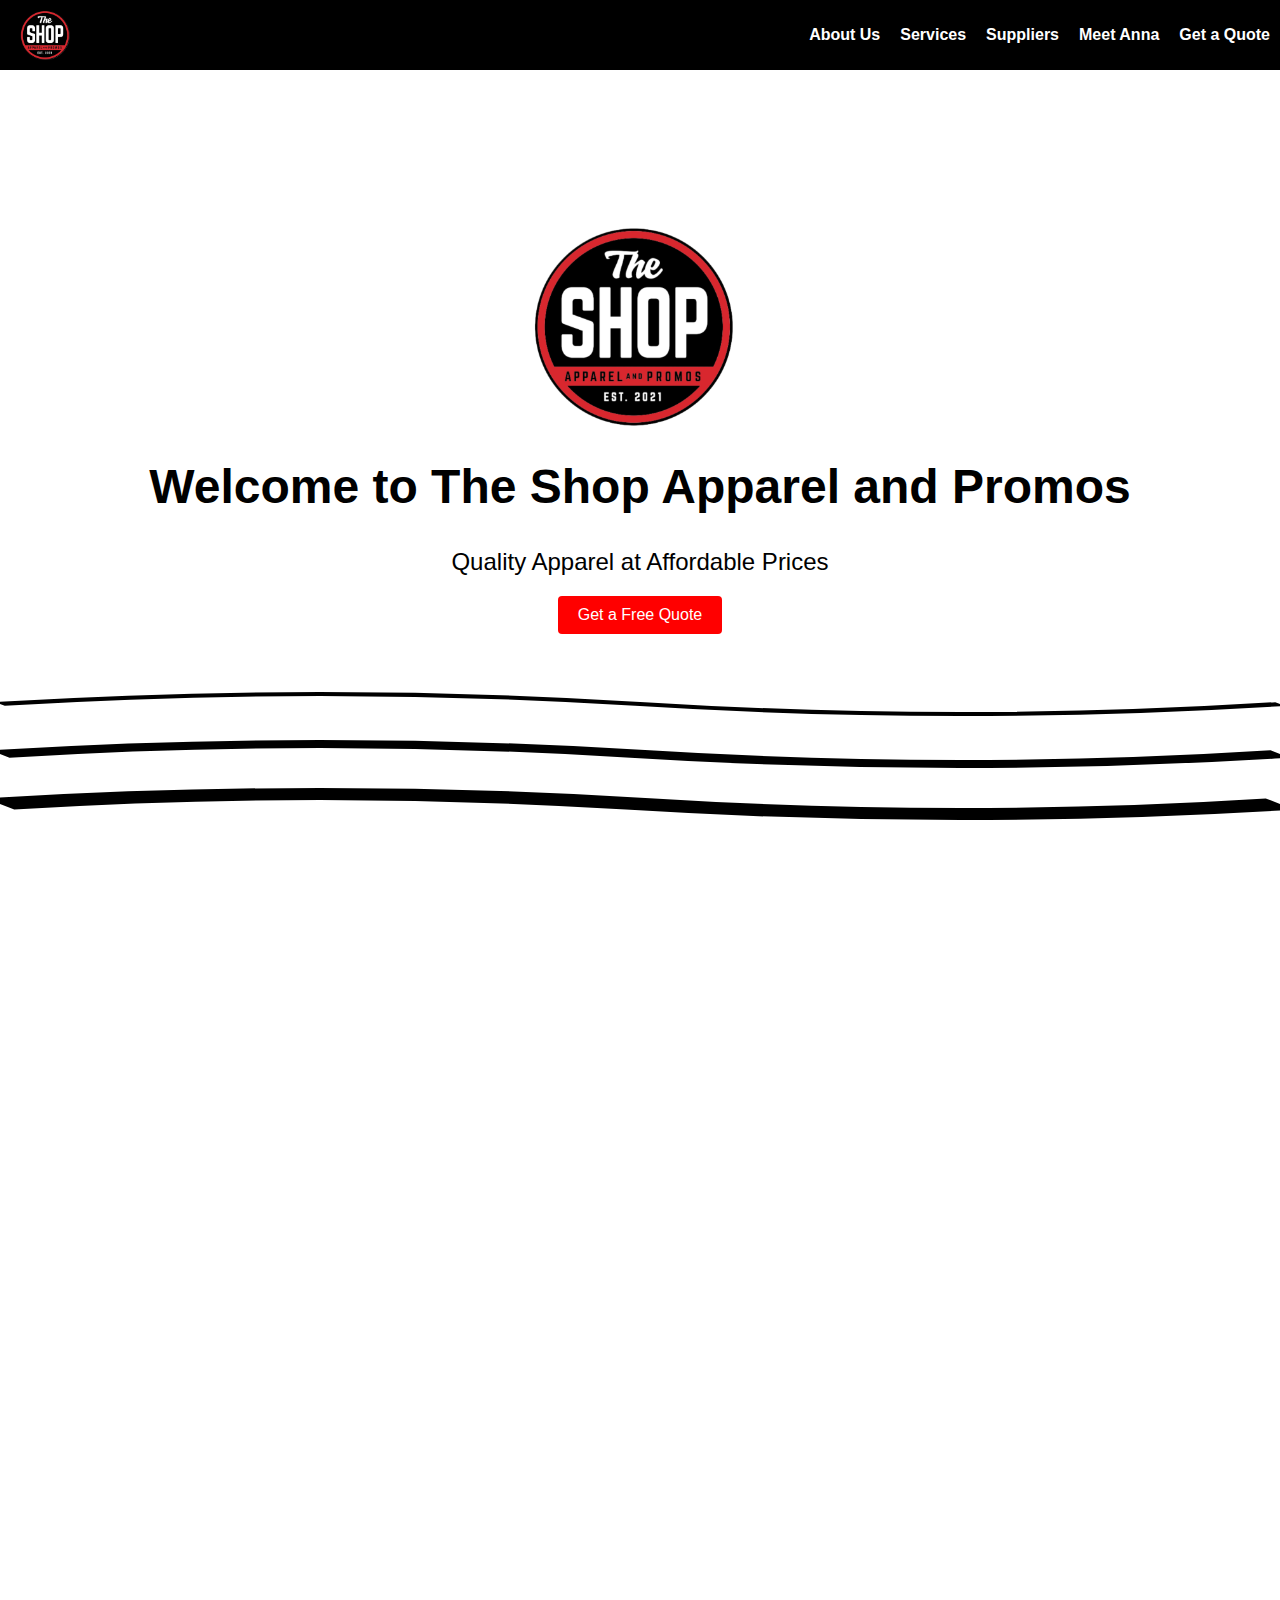
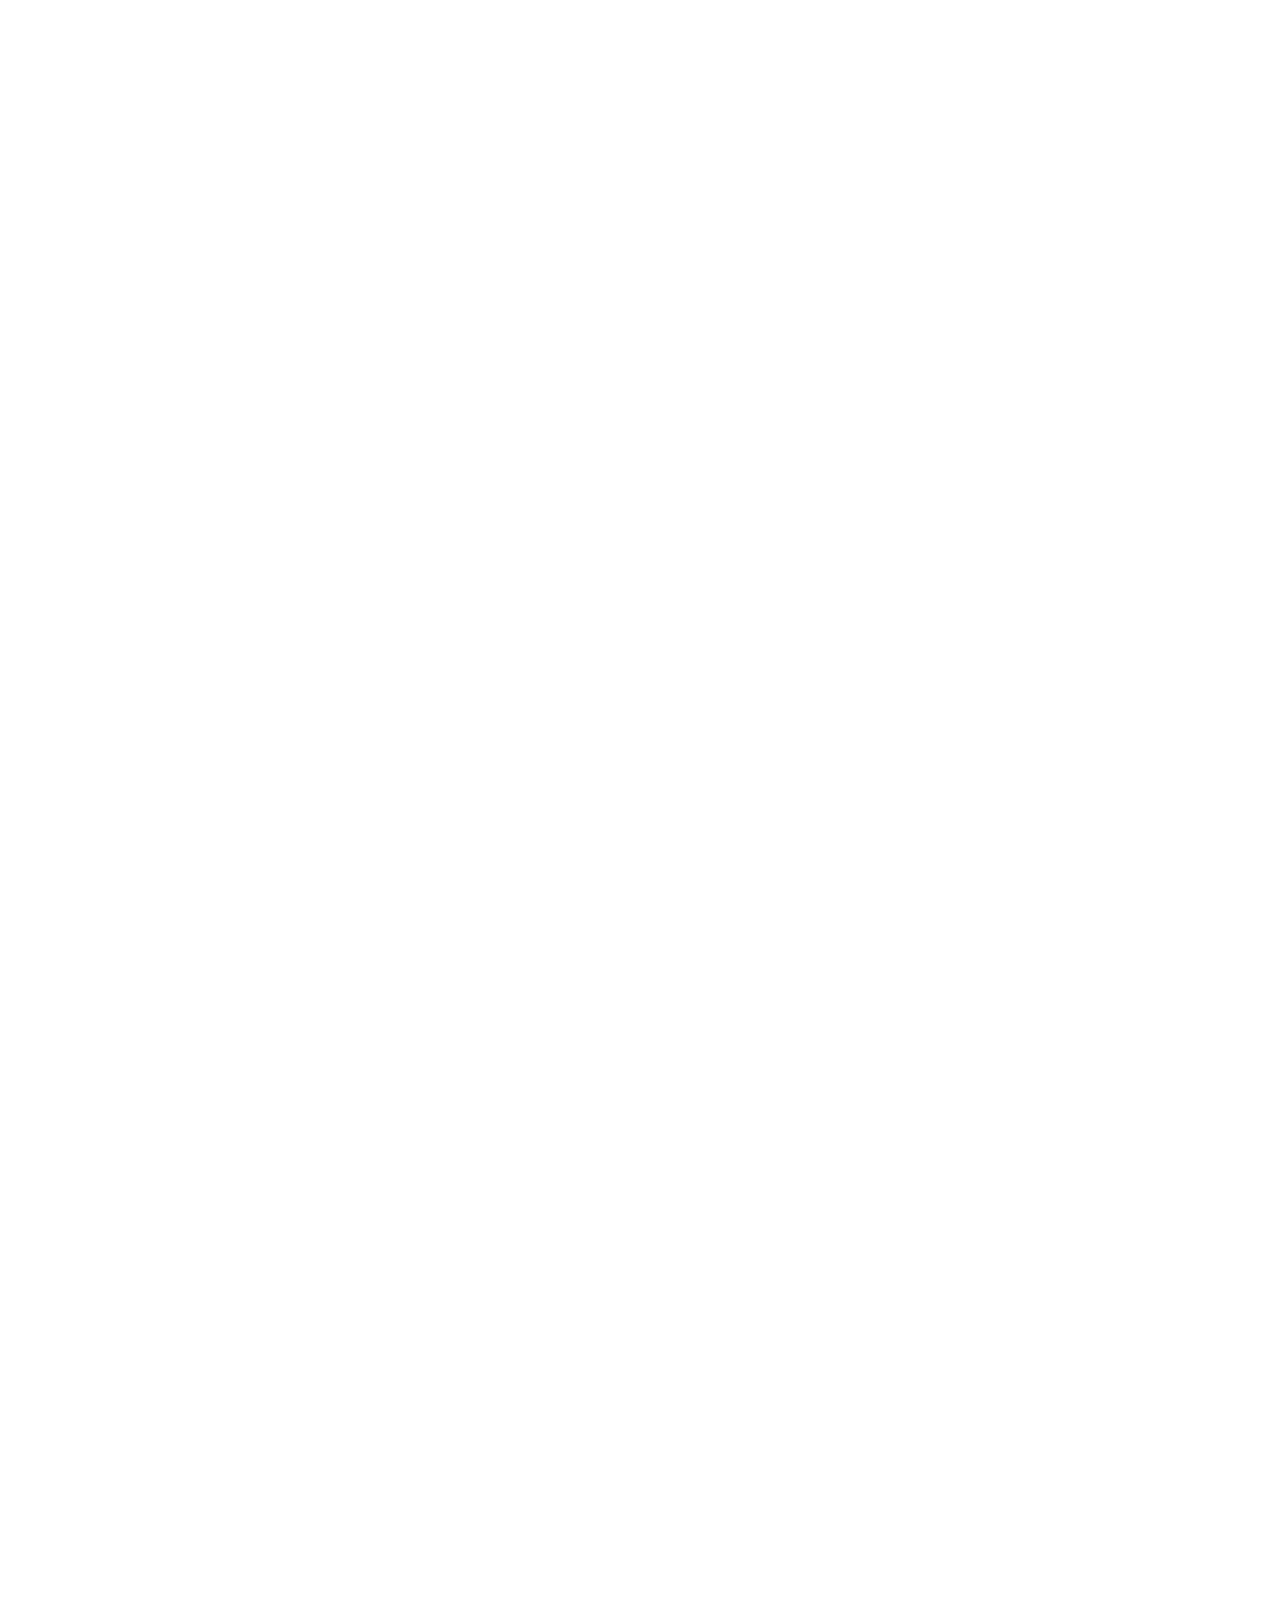
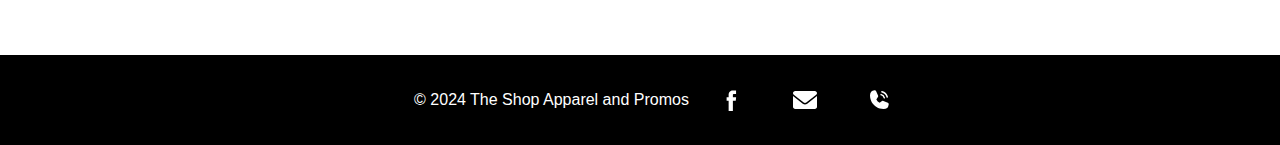
<file: index.html>
<!DOCTYPE html>
<html lang="en">
    <head>
        <meta charset="UTF-8">
        <meta name="viewport" content="width=device-width, initial-scale=1.0">
        <meta http-equiv="X-UA-Compatible" content="ie=edge">
        <!-- Favicon for browsers -->
        <link rel="icon" href="static/imgs/favicon.ico" type="image/x-icon">
        <!-- High resolution favicon for modern devices -->
        <link rel="icon" href="static/imgs/favicon-32x32.png" sizes="32x32" type="image/png">
        <link rel="icon" href="static/imgs/favicon-16x16.png" sizes="16x16" type="image/png">
        <!-- Favicon for Apple devices -->
        <link rel="apple-touch-icon" href="static/imgs/apple-touch-icon.png">
        <title>The Shop</title>
        <link rel="stylesheet" href="static/styles.css">
    </head>
<body>
    <!-- Navigation Bar -->
    <header>
        <nav>
            <a href="#hero" class="logo">
                <img src="static/imgs/logo.png" alt="Your Logo">
            </a>
            <div class="menu-toggle" id="menuToggle">
                <span></span>
                <span></span>
                <span></span>
            </div>
            <ul id="navbarLinks">
                <li><a href="#who-we-are">About Us</a></li>
                <li><a href="#services-and-suppliers">Services</a></li>
                <li><a href="#services-and-suppliers">Suppliers</a></li>
                <li><a href="#account-manager">Meet Anna</a></li>
                <li><a href="templates/contact.html">Get a Quote</a></li>
            </ul>
        </nav>
    </header>

    <!-- Hero Section -->
    <section class="visible hero" id="hero">
        <img src="static/imgs/logo.png" alt="logo" height="200 px" width="auto">
        <h1>Welcome to The Shop Apparel and Promos</h1>
        <p>Quality Apparel at Affordable Prices</p>
        <button id="shopNowBtn">Get a Free Quote</button>

    <!-- Decorative curly lines between the sections -->
        <div class="curly-lines">
            <svg xmlns="http://www.w3.org/2000/svg" viewBox="0 0 100 20" preserveAspectRatio="none">
                <path d="M0 10 Q 25 0, 50 10 T 100 10" fill="none" stroke="black" stroke-width="2"/>
            </svg>
            <svg xmlns="http://www.w3.org/2000/svg" viewBox="0 0 100 20" preserveAspectRatio="none">
                <path d="M0 10 Q 25 0, 50 10 T 100 10" fill="none" stroke="black" stroke-width="4"/>
            </svg>
            <svg xmlns="http://www.w3.org/2000/svg" viewBox="0 0 100 20" preserveAspectRatio="none">
                <path d="M0 10 Q 25 0, 50 10 T 100 10" fill="none" stroke="black" stroke-width="6"/>
            </svg>
        </div>
    </section>

    <!-- Who We Are Section -->
    <section id="who-we-are">
        <div class="who-we-are-container">
            <h2 class="section-title">Who We Are</h2>
            <p class="highlight-text">
                We specialize in <span class="highlight">elevating your brand</span> with a wide range of services.
            </p>
            <div class="sell-icons">
                <div class="sell-item">
                    <img src="static/imgs/our-work-1.jpeg" alt="Screen Printing">
                    <p>Screen Printing</p>
                </div>
                <div class="sell-item">
                    <img src="static/imgs/our-work-2.jpeg" alt="Embroidery">
                    <p>Embroidery</p>
                </div>
                <div class="sell-item">
                    <img src="static/imgs/collage_image.jpeg" alt="Custom Design" style="width: 300px;">
                    <p>Custom Design</p>
                </div>
                <div class="sell-item">
                    <img src="static/imgs/our-work-3.jpeg" alt="Promotional Items">
                    <p>Promotional Items</p>
                </div>
            </div>
            <p class="additional-info">With over <span class="highlight">50 years</span> of collective experience, we offer online stores, fundraising opportunities, and unique promotional experiences to help showcase your brand or support a cause.</p>
        </div>
    </section>

    <!-- Services Section -->
    <section id="services-and-suppliers">
        <div class="left-column">
            <h2>Our Services</h2>
            <div class="services-list">
                <div class="service-item">
                    <img src="static/imgs/screen-print.svg" alt="Screen Printing Icon" class="service-icon">
                    <h3>Screen Printing</h3>
                    <p>High-quality screen printing for custom apparel and promotional products.</p>
                </div>
                <div class="service-item">
                    <img src="static/imgs/embroidery.svg" alt="Embroidery Icon" class="service-icon">
                    <h3>Embroidery</h3>
                    <p>Custom embroidery for logos, designs, and personalized apparel.</p>
                </div>
                <div class="service-item">
                    <img src="static/imgs/logo-design.svg" alt="Graphic & Logo Design Icon" class="service-icon">
                    <h3>Graphic & Logo Design</h3>
                    <p>Creative graphic and logo design services to bring your brand to life.</p>
                </div>
                <div class="service-item">
                    <img src="static/imgs/banner.svg" alt="Custom Signs & Banners Icon" class="service-icon">
                    <h3>Custom Signs & Banners</h3>
                    <p>Professional signs and banners for events, businesses, and more.</p>
                </div>
                <div class="service-item">
                    <img src="static/imgs/engraving.svg" alt="Engravings Icon" class="service-icon">
                    <h3>Engravings</h3>
                    <p>Engraving services for personalized gifts, awards, and custom items.</p>
                </div>
                <div class="service-item">
                    <img src="static/imgs/online-store.svg" alt="Online Stores Icon" class="service-icon">
                    <h3>Online Stores</h3>
                    <p>Custom online stores to sell your products online with ease.</p>
                </div>
            </div>
        </div>
        <!-- Suppliers Section -->
        <div class="right-column">
            <h2>Our Suppliers</h2>
            <div class="suppliers-grid">
                <div class="supplier-item" data-supplier="ssactivewear">
                    <img src="static/imgs/ssactivewear.svg" alt="SS Activewear Logo">
                </div>
                <div class="supplier-item" data-supplier="sanmar">
                    <img src="static/imgs/sanmar.svg" alt="SanMar Logo">
                </div>
                <div class="supplier-item" data-supplier="hitpromo">
                    <img src="static/imgs/hitpromos.svg" alt="Hit Promotional Products Logo">
                </div>
                <div class="supplier-item" data-supplier="alphabroder">
                    <img src="static/imgs/alphabroder.svg" alt="Alphabroder Logo">
                </div>
                <div class="supplier-item" data-supplier="augustsportswear">
                    <img src="static/imgs/augustasportswear.svg" alt="Augusta Sportswear Logo">
                </div>
                <div class="supplier-item" data-supplier="ordermygear">
                    <img src="static/imgs/ordermygear.svg" alt="OrderMyGear Logo">
                </div>
            </div>
            <!-- Meet Our Account Manager Section -->
            <section id="account-manager" class="account-manager">
                <h2>Meet Our Account Manager</h2>
                <img src="static/imgs/coenen.jpeg" alt="Account Manager Photo" class="manager-photo">
                <p><strong>Anna Coenen</strong></p>
                <p>Anna is an experienced account manager dedicated to helping you find the perfect products to promote your brand.</p>
                <p>Email: <a href="mailto:orders@theshopap.com">orders@theshopap.com</a></p>
                <p>LinkedIn: <a href="https://www.linkedin.com/in/anna-coenen-853251246" target="_blank">linkedin.com/in/anna-coenen-853251246</a></p>
            </section>
        </div>
    </section>

    <!-- Modal for supplier details -->
    <div id="modal" class="modal">
        <div id="modal-content">
            <button id="modal-close" class="modal-close">&times;</button> <!-- X button -->
            <h2 id="modal-title">Supplier</h2>
            <p id="modal-description">Supplier details go here.</p>
            <a id="modal-link" target="_blank">Visit Supplier</a>
        </div>
    </div>

    <!-- Footer Section -->
    <footer>
        <div class="footer-container">
            <p style="margin-left: 5px;">&copy; 2024 The Shop Apparel and Promos</p>
            <a href="https://www.facebook.com/people/The-Shop-Apparel-and-Promos/61556106218879/" target="_blank" class="footer-btn">
                <img src="static/imgs/facebook.svg" alt="Facebook Icon" />
            </a>
            <a href="mailto:orders@theshopap.com" class="footer-btn">
                <img src="static/imgs/email.svg" alt="Email Icon" />
            </a>
            <a href="tel:9024224771" class="footer-btn">
                <img src="static/imgs/call.svg" alt="Call Icon" />
            </a>
        </div>
    </footer>

    <!-- JavaScript -->
    <script src="scripts.js"></script>
</body>
</html>
</file>
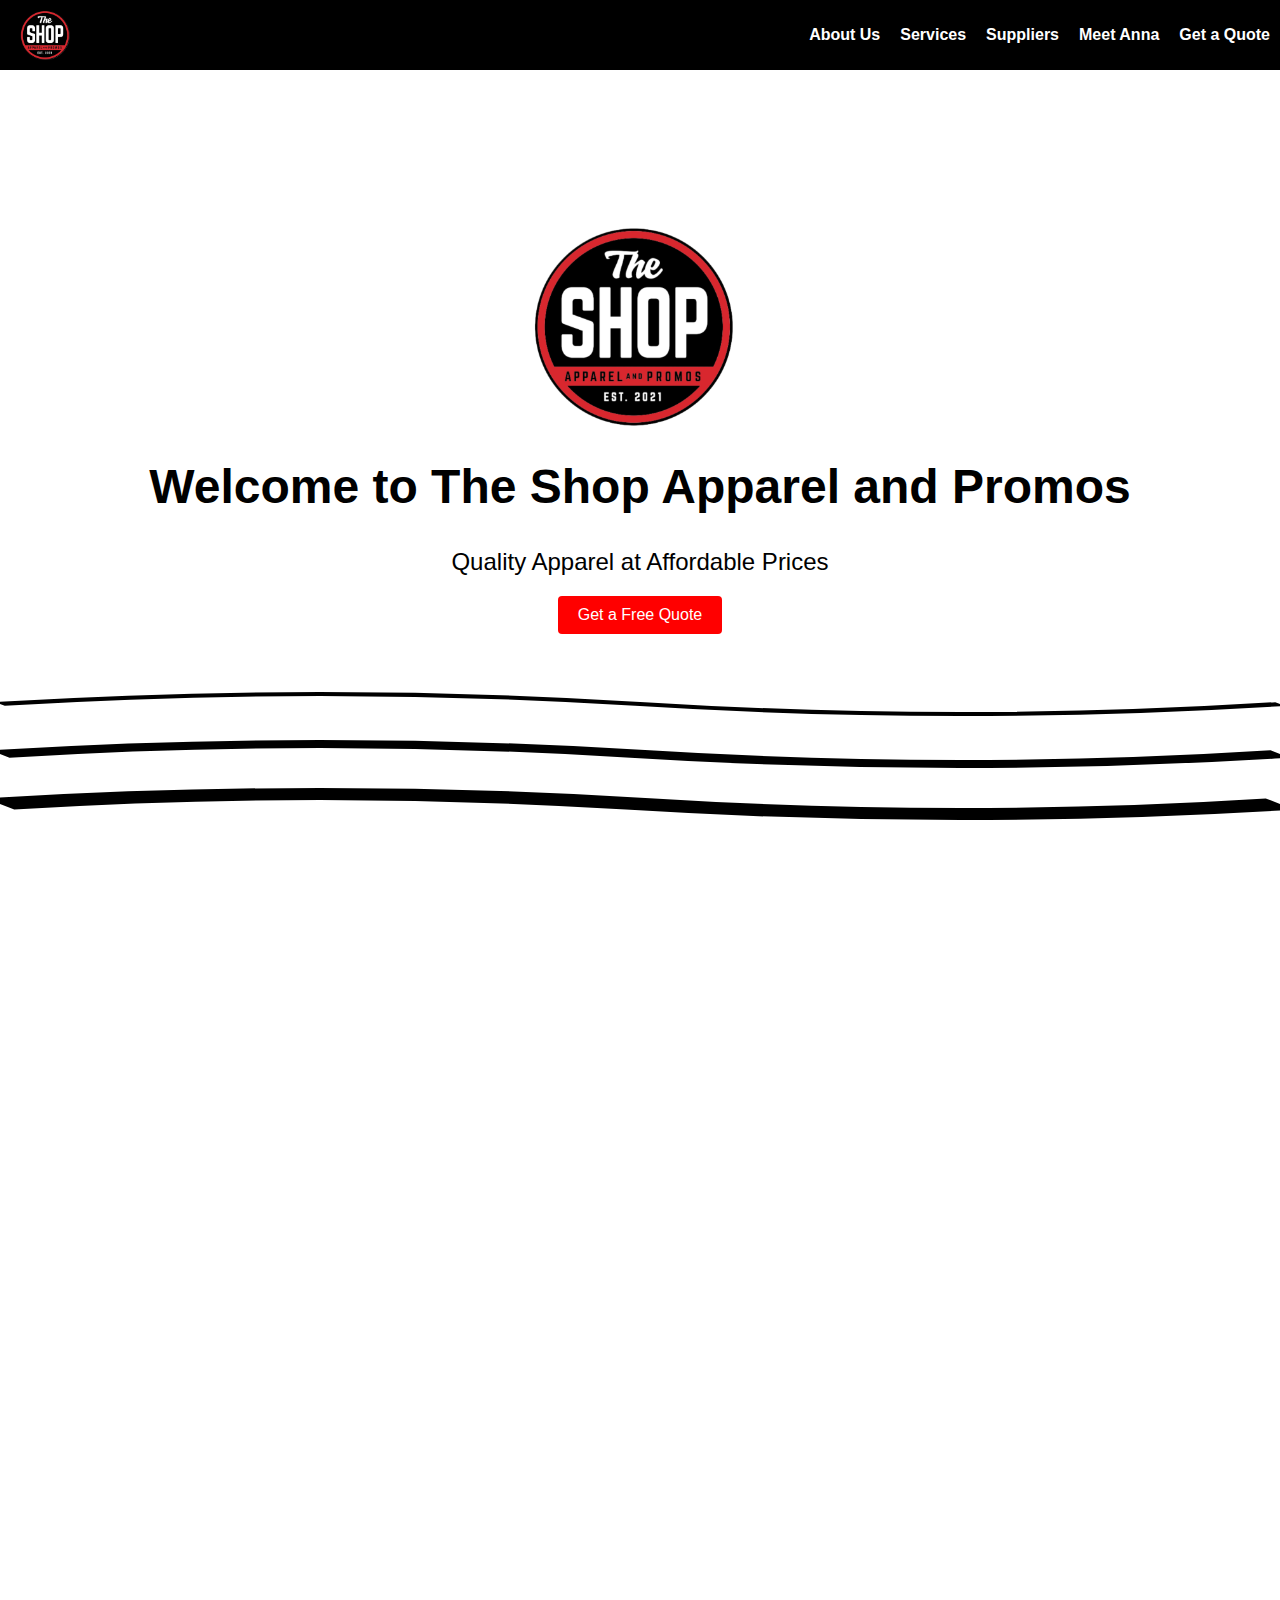
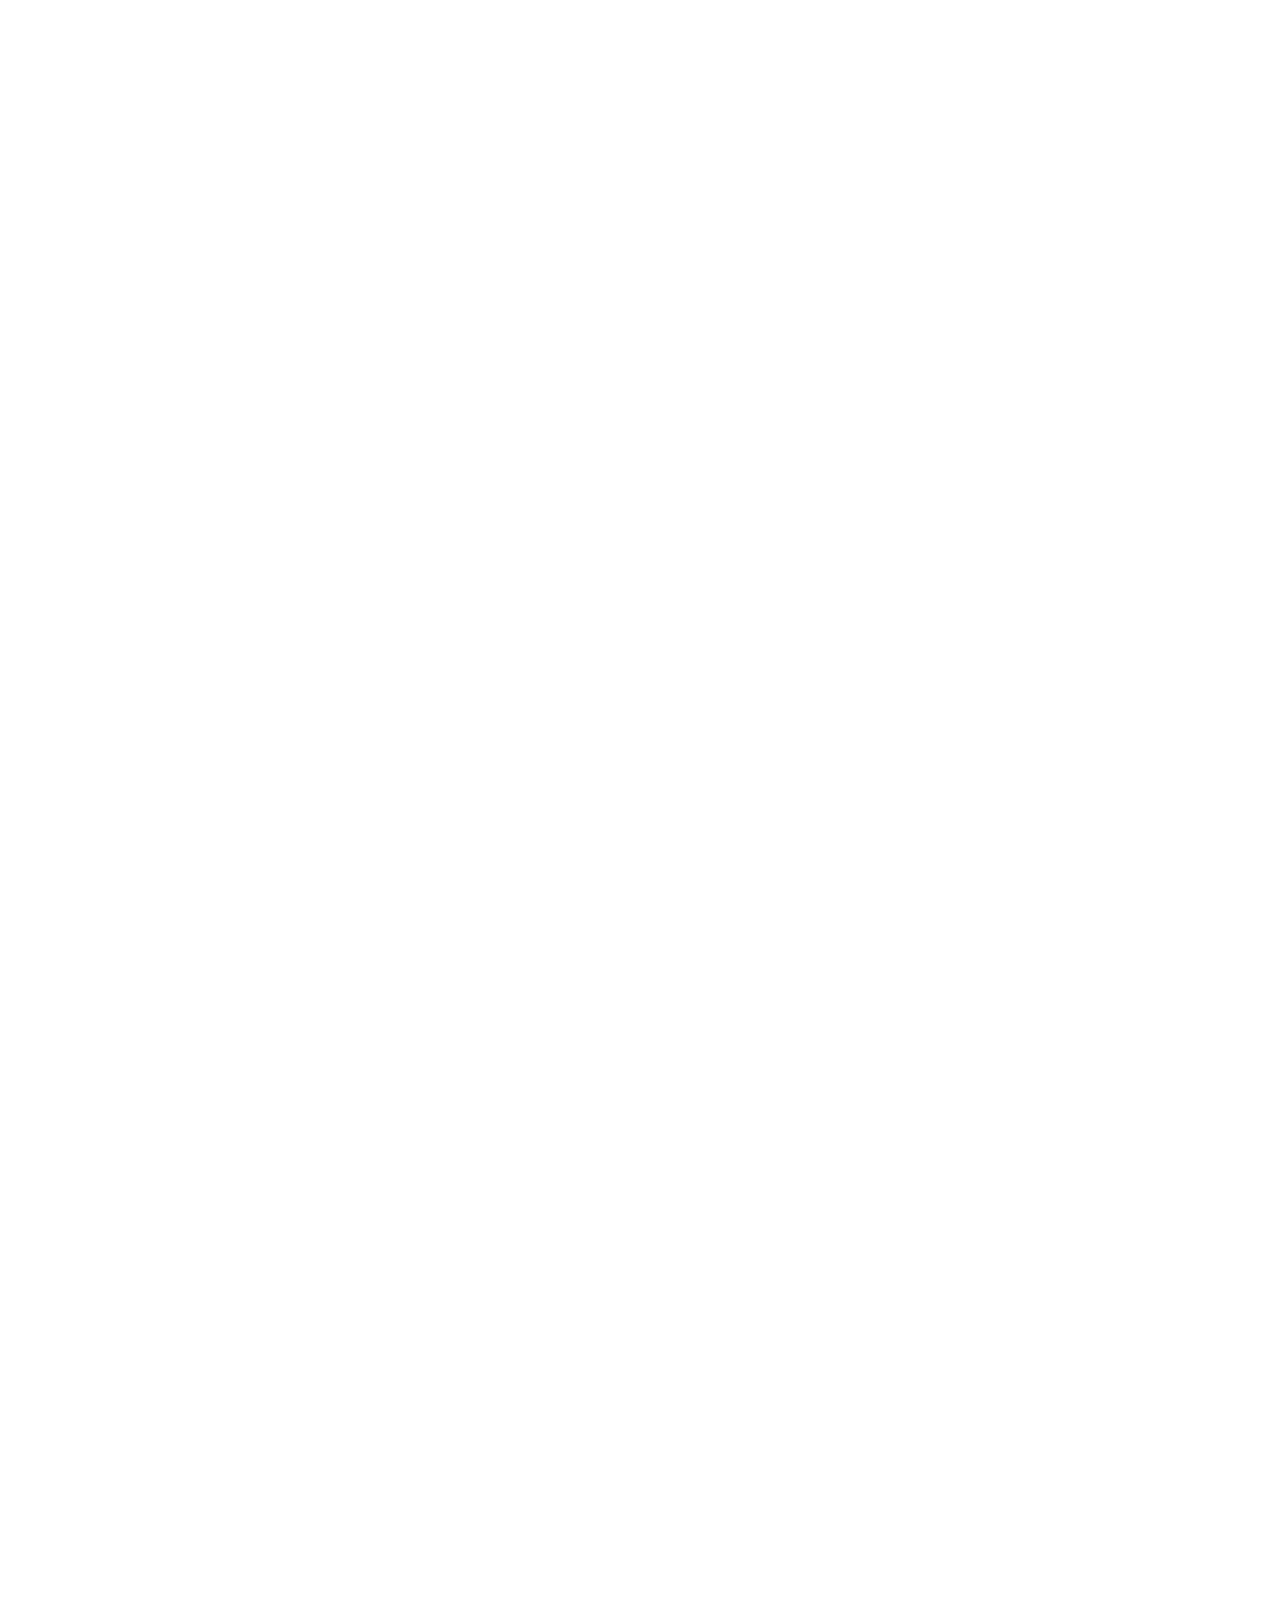
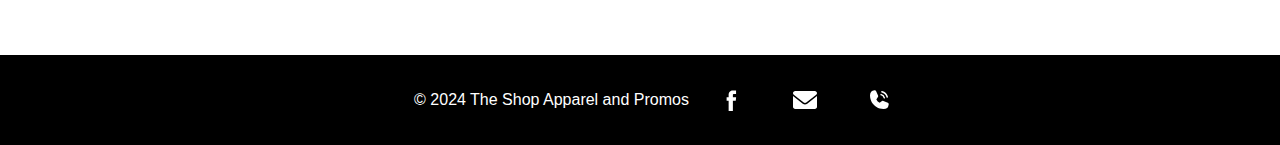
<file: static/index.html>
<!DOCTYPE html>
<html lang="en">
    <head>
        <meta charset="UTF-8">
        <meta name="viewport" content="width=device-width, initial-scale=1.0">
        <meta http-equiv="X-UA-Compatible" content="ie=edge">
        <!-- Favicon for browsers -->
        <link rel="icon" href="imgs/favicon.ico" type="image/x-icon">
        <!-- High resolution favicon for modern devices -->
        <link rel="icon" href="imgs/favicon-32x32.png" sizes="32x32" type="image/png">
        <link rel="icon" href="imgs/favicon-16x16.png" sizes="16x16" type="image/png">
        <!-- Favicon for Apple devices -->
        <link rel="apple-touch-icon" href="imgs/apple-touch-icon.png">
        <title>Apparel Store</title>
        <link rel="stylesheet" href="styles.css">
    </head>
<body>
    <!-- Navigation Bar -->
    <header>
        <nav>
            <a href="#hero" class="logo">
                <img src="imgs/logo.png" alt="Your Logo">
            </a>
            <div class="menu-toggle" id="menuToggle">
                <span></span>
                <span></span>
                <span></span>
            </div>
            <ul id="navbarLinks">
                <li><a href="#who-we-are">About Us</a></li>
                <li><a href="#services-and-suppliers">Services</a></li>
                <li><a href="#services-and-suppliers">Suppliers</a></li>
                <li><a href="#account-manager">Meet Anna</a></li>
                <li><a href="../templates/contact.html">Get a Quote</a></li>
            </ul>
        </nav>
    </header>

    <!-- Hero Section -->
    <section class="visible hero" id="hero">
        <img src="imgs/logo.png" alt="logo" height="200 px" width="auto">
        <h1>Welcome to The Shop Apparel and Promos</h1>
        <p>Quality Apparel at Affordable Prices</p>
        <button id="shopNowBtn">Get a Free Quote</button>

    <!-- Decorative curly lines between the sections -->
        <div class="curly-lines">
            <svg xmlns="http://www.w3.org/2000/svg" viewBox="0 0 100 20" preserveAspectRatio="none">
                <path d="M0 10 Q 25 0, 50 10 T 100 10" fill="none" stroke="black" stroke-width="2"/>
            </svg>
            <svg xmlns="http://www.w3.org/2000/svg" viewBox="0 0 100 20" preserveAspectRatio="none">
                <path d="M0 10 Q 25 0, 50 10 T 100 10" fill="none" stroke="black" stroke-width="4"/>
            </svg>
            <svg xmlns="http://www.w3.org/2000/svg" viewBox="0 0 100 20" preserveAspectRatio="none">
                <path d="M0 10 Q 25 0, 50 10 T 100 10" fill="none" stroke="black" stroke-width="6"/>
            </svg>
        </div>
    </section>

    <!-- Who We Are Section -->
    <section id="who-we-are">
        <div class="who-we-are-container">
            <h2 class="section-title">Who We Are</h2>
            <p class="highlight-text">
                We specialize in <span class="highlight">elevating your brand</span> with a wide range of services.
            </p>
            <div class="sell-icons">
                <div class="sell-item">
                    <img src="imgs/our-work-1.jpeg" alt="Screen Printing">
                    <p>Screen Printing</p>
                </div>
                <div class="sell-item">
                    <img src="imgs/our-work-2.jpeg" alt="Embroidery">
                    <p>Embroidery</p>
                </div>
                <div class="sell-item">
                    <img src="imgs/collage_image.jpeg" alt="Custom Design" style="width: 300px;">
                    <p>Custom Design</p>
                </div>
                <div class="sell-item">
                    <img src="imgs/our-work-3.jpeg" alt="Promotional Items">
                    <p>Promotional Items</p>
                </div>
            </div>
            <p class="additional-info">With over <span class="highlight">50 years</span> of collective experience, we offer online stores, fundraising opportunities, and unique promotional experiences to help showcase your brand or support a cause.</p>
        </div>
    </section>

    <!-- Services Section -->
    <section id="services-and-suppliers">
        <div class="left-column">
            <h2>Our Services</h2>
            <div class="services-list">
                <div class="service-item">
                    <img src="imgs/screen-print.svg" alt="Screen Printing Icon" class="service-icon">
                    <h3>Screen Printing</h3>
                    <p>High-quality screen printing for custom apparel and promotional products.</p>
                </div>
                <div class="service-item">
                    <img src="imgs/embroidery.svg" alt="Embroidery Icon" class="service-icon">
                    <h3>Embroidery</h3>
                    <p>Custom embroidery for logos, designs, and personalized apparel.</p>
                </div>
                <div class="service-item">
                    <img src="imgs/logo-design.svg" alt="Graphic & Logo Design Icon" class="service-icon">
                    <h3>Graphic & Logo Design</h3>
                    <p>Creative graphic and logo design services to bring your brand to life.</p>
                </div>
                <div class="service-item">
                    <img src="imgs/banner.svg" alt="Custom Signs & Banners Icon" class="service-icon">
                    <h3>Custom Signs & Banners</h3>
                    <p>Professional signs and banners for events, businesses, and more.</p>
                </div>
                <div class="service-item">
                    <img src="imgs/engraving.svg" alt="Engravings Icon" class="service-icon">
                    <h3>Engravings</h3>
                    <p>Engraving services for personalized gifts, awards, and custom items.</p>
                </div>
                <div class="service-item">
                    <img src="imgs/online-store.svg" alt="Online Stores Icon" class="service-icon">
                    <h3>Online Stores</h3>
                    <p>Custom online stores to sell your products online with ease.</p>
                </div>
            </div>
        </div>
        <!-- Suppliers Section -->
        <div class="right-column">
            <h2>Our Suppliers</h2>
            <div class="suppliers-grid">
                <div class="supplier-item" data-supplier="ssactivewear">
                    <img src="imgs/ssactivewear.svg" alt="SS Activewear Logo">
                </div>
                <div class="supplier-item" data-supplier="sanmar">
                    <img src="imgs/sanmar.svg" alt="SanMar Logo">
                </div>
                <div class="supplier-item" data-supplier="hitpromo">
                    <img src="imgs/hitpromos.svg" alt="Hit Promotional Products Logo">
                </div>
                <div class="supplier-item" data-supplier="alphabroder">
                    <img src="imgs/alphabroder.svg" alt="Alphabroder Logo">
                </div>
                <div class="supplier-item" data-supplier="augustsportswear">
                    <img src="imgs/augustasportswear.svg" alt="Augusta Sportswear Logo">
                </div>
                <div class="supplier-item" data-supplier="ordermygear">
                    <img src="imgs/ordermygear.svg" alt="OrderMyGear Logo">
                </div>
            </div>
            <!-- Meet Our Account Manager Section -->
            <section id="account-manager" class="account-manager">
                <h2>Meet Our Account Manager</h2>
                <img src="imgs/coenen.jpeg" alt="Account Manager Photo" class="manager-photo">
                <p><strong>Anna Coenen</strong></p>
                <p>Anna is an experienced account manager dedicated to helping you find the perfect products to promote your brand.</p>
                <p>Email: <a href="mailto:orders@theshopap.com">orders@theshopap.com</a></p>
                <p>LinkedIn: <a href="inkedin.com/in/anna-coenen-853251246">linkedin.com/in/anna-coenen-853251246</a></p>
            </section>
        </div>
    </section>

    <!-- Modal for supplier details -->
    <div id="modal" class="modal">
        <div id="modal-content">
            <button id="modal-close" class="modal-close">&times;</button> <!-- X button -->
            <h2 id="modal-title">Supplier</h2>
            <p id="modal-description">Supplier details go here.</p>
            <a id="modal-link" target="_blank">Visit Supplier</a>
        </div>
    </div>

    <!-- Footer Section -->
    <footer>
        <div class="footer-container">
            <p style="margin-left: 5px;">&copy; 2024 The Shop Apparel and Promos</p>
            <a href="https://www.facebook.com/people/The-Shop-Apparel-and-Promos/61556106218879/" target="_blank" class="footer-btn">
                <img src="imgs/facebook.svg" alt="Facebook Icon" />
            </a>
            <a href="mailto:orders@theshopap.com" class="footer-btn">
                <img src="imgs/email.svg" alt="Email Icon" />
            </a>
            <a href="tel:+9024224771" class="footer-btn">
                <img src="imgs/call.svg" alt="Call Icon" />
            </a>
        </div>
    </footer>

    <!-- JavaScript -->
    <script src="../scripts.js"></script>
</body>
</html>
</file>
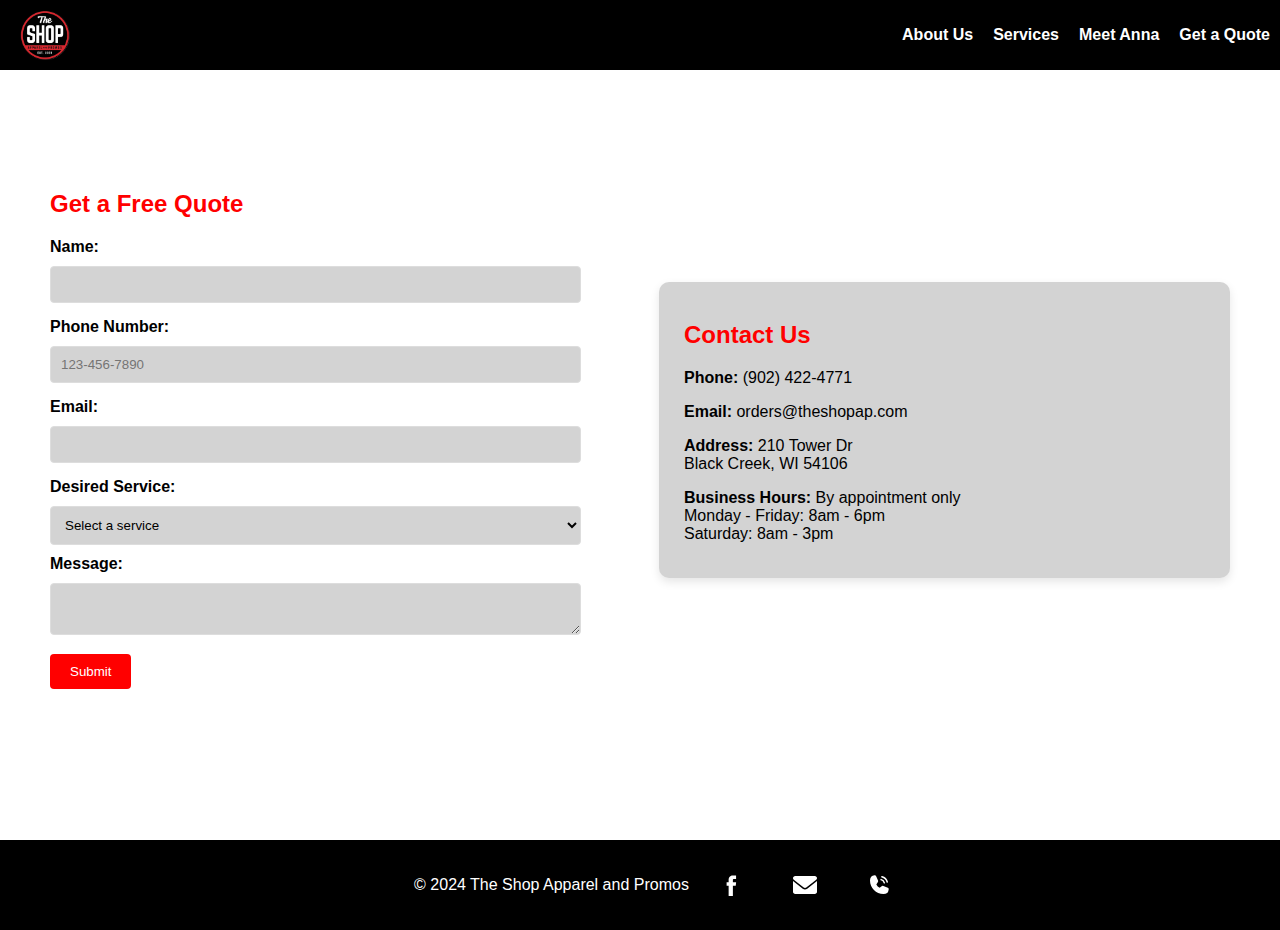
<file: templates/contact.html>
<!DOCTYPE html>
<html lang="en">
    <head>
        <meta charset="UTF-8">
        <meta name="viewport" content="width=device-width, initial-scale=1.0">
        <meta http-equiv="X-UA-Compatible" content="ie=edge">
        <!-- Favicon for browsers -->
        <link rel="icon" href="../static/imgs/favicon.ico" type="image/x-icon">
        <!-- High resolution favicon for modern devices -->
        <link rel="icon" href="../static/imgs/favicon-32x32.png" sizes="32x32" type="image/png">
        <link rel="icon" href="../static/imgs/favicon-16x16.png" sizes="16x16" type="image/png">
        <!-- Favicon for Apple devices -->
        <link rel="apple-touch-icon" href="../static/imgs/apple-touch-icon.png">
        <title>The Shop</title>
        <style>
            /* General Styling */
                body {
                    font-family: 'Arial', sans-serif;
                    margin: 0;
                    padding: 0;
                    box-sizing: border-box;
                    background-color: white; /* White background for the entire site */
                    color: black; /* Default text color */
                }

            /* Navigation */
                header {
                    background-color: black; /* Black background for navbar */
                    padding: 10px 0;
                    text-align: center;
                    position: fixed; /* Pin the navbar to the top */
                    top: 0; /* Align the navbar to the top of the viewport */
                    width: 100%; /* Ensure the navbar spans the full width */
                    z-index: 1000; /* Ensure the navbar stays above other content */
                }

            /* Style for the logo */
                .logo img {
                    height: 50px; /* Adjust height of the logo */
                    width: auto; /* Auto width to maintain aspect ratio */
                    display: block;
                    margin-left: 20px;
                }

                nav {
                    display: flex; /* Flexbox to align logo and links horizontally */
                    align-items: center; /* Vertically align logo and links */
                    justify-content: space-between; /* Push the links to the right side */
                }

            /* Navbar links */
                nav ul {
                    list-style: none;
                    margin: 0;
                    padding: 0;
                    display: flex; /* Flexbox for horizontal alignment of links */
                    align-items: center; /* Vertically align the links with the logo */
                }

                nav ul li {
                    margin-left: 10px; /* Space between each link */
                    margin-right: 10px;
                }

                nav ul li a {
                    color: white; /* White text for navigation links */
                    text-decoration: none;
                    font-weight: bold;
                }

                nav ul li a:hover {
                    color: red; /* Red hover effect on navigation links */
                }

                /* Hamburger Menu */
                .menu-toggle {
                    display: none;
                    flex-direction: column;
                    cursor: pointer;
                    padding: 10px;
                    background-color: transparent;
                }

                .menu-toggle span {
                    height: 3px;
                    width: 25px;
                    color: black;
                    background-color: white;
                    margin: 3px;
                    border-radius: 5px;
                }

                /* Responsive Menu for Smaller Screens */
                @media (max-width: 768px) {
                    nav ul {
                        display: none; /* Hide the menu by default */
                        flex-direction: column; /* Stack the items vertically */
                        width: 100%; /* Make the menu take up full width */
                        position: absolute; /* Position it as a dropdown */
                        top: 60px; /* Below the navbar */
                        left: 0;
                        background-color: black; /* Same background as navbar */
                    }

                    nav ul li {
                        text-align: center;
                        margin: 15px 0; /* Add spacing between items */
                    }

                    .menu-toggle {
                        display: flex; /* Show the hamburger menu on smaller screens */
                    }

                    /* Show the menu when it's toggled */
                    nav ul.active {
                        display: flex;
                    }
                }

            /* Contact Section */
                /* Contact Container for Flex Layout */
                .contact-container {
                    display: flex;
                    justify-content: space-between;
                    align-items: center;
                    padding: 50px;
                    max-width: 1200px;
                    margin: 0 auto;
                    margin-top: 20px;
                    height: 80vh;
                }

                /* Contact Form (Left) */
                .contact-form {
                    width: 45%; /* Take 45% of the width */
                    padding-right: 20px; /* Add some space between form and info section */
                }

                .contact-form h2 {
                    color: red;
                    margin-bottom: 20px;
                }

                .contact-form label {
                    display: block;
                    margin-bottom: 10px;
                    font-weight: bold;
                    color: black;
                }

                .contact-form input, .contact-form textarea {
                    width: 100%;
                    padding: 10px;
                    margin-bottom: 15px;
                    border: 1px solid #ddd;
                    border-radius: 4px;
                    box-sizing: border-box;
                    background-color: lightgrey;
                }

                .contact-form button {
                    background-color: red;
                    color: white;
                    padding: 10px 20px;
                    border: none;
                    cursor: pointer;
                    border-radius: 4px;
                }

                .contact-form button:hover {
                    background-color: #ff4d4d;
                }

                /* Contact Info (Right) */
                .contact-info {
                    width: 45%; /* Take 45% of the width */
                    padding-left: 20px;
                    background-color: lightgray; /* Light background color for contact info section */
                    padding: 20px;
                    border-radius: 10px;
                    box-shadow: 0 4px 10px rgba(0, 0, 0, 0.1); /* Subtle shadow */
                    text-align: left;
                }

                .contact-info h2 {
                    color: red;
                    margin-bottom: 20px;
                    margin-left: 5px;
                }

                .contact-info p {
                    font-size: 16px;
                    margin-bottom: 15px;
                    margin-left: 5px;
                }

                /* Responsive Design for Smaller Screens */
                @media (max-width: 768px) {
                    .contact-container {
                        flex-direction: column;
                        align-items: flex-start; /* Reset alignment */
                        height: auto; /* Ensure the height auto-adjusts on small screens */
                    }

                    .contact-form, .contact-info {
                        width: 100%; /* Full width on smaller screens */
                        padding: 0;
                        margin-bottom: 20px; /* Add space between form and contact info */
                    }
                }

                select {
                    padding: 10px;
                    margin-bottom: 10px;
                    border: 1px solid #ddd;
                    border-radius: 4px;
                    background-color: lightgray;
                    color: black;
                    width: 100%;
                }
                
                /* Footer Styling */
                footer {
                    background-color: black;
                    padding: 20px;
                    text-align: center;
                    color: white;
                    position: relative;
                    bottom: 0;
                    width: 100%;
                }

                .footer-container {
                    display: flex;
                    justify-content: center;
                    gap: 20px;
                    flex-wrap: wrap;
                }

                .footer-btn {
                    display: flex;
                    align-items: center;
                    color: white;
                    text-decoration: none;
                    font-size: 16px;
                    padding: 10px;
                }

                .footer-btn img {
                    width: 24px;
                    height: 24px;
                    margin-right: 10px;
                }

                .footer-btn:hover {
                    color: #ff4d4d;
                }

                /* Responsive Footer for Small Screens */
                @media (max-width: 768px) {
                    .footer-container {
                        flex-direction: column; /* Stack items vertically on smaller screens */
                        align-items: center;
                    }

                    .footer-btn {
                        font-size: 14px; /* Reduce the size for smaller screens */
                        padding: 8px;
                    }

                    .footer-btn img {
                        width: 20px; /* Resize icons for smaller screens */
                        height: 20px;
                    }

                    footer p {
                        margin-bottom: 10px; /* Add space between the copyright and buttons */
                    }
                }
        </style>
    </head>
<body>
    <!-- Navigation (Link back to the home page) -->
    <header>
        <nav>
            <a href="../index.html" class="logo">
                <img src="../static/imgs/logo.png" alt="Your Logo">
            </a>
            <div class="menu-toggle" id="menuToggle">
                <span></span>
                <span></span>
                <span></span>
            </div>
            <ul id="navbarLinks">
                <li><a href="../index.html#who-we-are">About Us</a></li>
                <li><a href="../index.html#what-we-sell">Services</a></li>
                <li><a href="../index.html#account-manager">Meet Anna</a></li>
                <li><a href="contact.html">Get a Quote</a></li>
            </ul>
        </nav>
    </header>

    <!-- Contact Section -->
    <section id="contact">
        <div class="contact-container">
            <div class="contact-form">
                <h2>Get a Free Quote</h2>
                <form id="contactForm" action="https://formspree.io/f/mqakkwev" method="POST">
                    <label for="name">Name:</label>
                    <input type="text" id="name" name="name" required>
                    
                    <label for="number">Phone Number:</label>
                    <input type="tel" id="number" name="number" required pattern="[0-9]{3}-[0-9]{3}-[0-9]{4}" placeholder="123-456-7890">

                    <label for="email">Email:</label>
                    <input type="email" id="email" name="email" required>

                    <!-- Dropdown for selecting the service -->
                    <label for="service">Desired Service:</label>
                    <select id="service" name="service" required>
                        <option value="" disabled selected>Select a service</option>
                        <option value="screen-printing">Screen Printing</option>
                        <option value="embroidery">Embroidery</option>
                        <option value="graphic-logo-design">Graphic & Logo Design</option>
                        <option value="custom-signs-banners">Custom Signs & Banners</option>
                        <option value="engravings">Engravings</option>
                        <option value="online-store">Online Store</option>
                        <option value="other">Other/Unsure</option>
                    </select>
                    
                    <label for="message">Message:</label>
                    <textarea id="message" name="message" required></textarea>
                    
                    <button type="submit">Submit</button>
                </form>
            </div>
            <div class="contact-info">
                <h2>Contact Us</h2>
                <p><strong>Phone:</strong> (902) 422-4771</p>
                <p><strong>Email:</strong> orders@theshopap.com</p>
                <p><strong>Address:</strong> 210 Tower Dr <br>Black Creek, WI 54106</p>
                <p><strong>Business Hours:</strong> By appointment only <br>Monday - Friday: 8am - 6pm<br>Saturday: 8am - 3pm</p>
            </div>
        </div>
    </section>
    <!-- Footer Section -->
    <footer>
        <div class="footer-container">
            <p style="margin-left: 5px;">&copy; 2024 The Shop Apparel and Promos</p>
            <a href="https://www.facebook.com/people/The-Shop-Apparel-and-Promos/61556106218879/" target="_blank" class="footer-btn">
                <img src="../static/imgs/facebook.svg" alt="Facebook Icon" />
            </a>
            <a href="mailto:orders@theshopap.com" class="footer-btn">
                <img src="../static/imgs/email.svg" alt="Email Icon" />
            </a>
            <a href="tel:9024224771" class="footer-btn">
                <img src="../static/imgs/call.svg" alt="Call Icon" />
            </a>
        </div>
    </footer>
    
    <!-- JavaScript -->
    <script>
        const menuToggle = document.getElementById('menuToggle');
        const navbarLinks = document.getElementById('navbarLinks');

        menuToggle.addEventListener('click', () => {
            navbarLinks.classList.toggle('active'); // Toggle the active class
        });
    </script>
</body>
</html>
</file>
<file: static/styles.css>
/* General Styling */
body {
    font-family: 'Arial', sans-serif;
    margin: 0;
    padding: 0;
    box-sizing: border-box;
    background-color: white; /* White background for the entire site */
    color: black; /* Default text color */
}

/* Navigation */
header {
    background-color: black; /* Black background for navbar */
    padding: 10px 0;
    text-align: center;
    position: fixed; /* Pin the navbar to the top */
    top: 0; /* Align the navbar to the top of the viewport */
    width: 100%; /* Ensure the navbar spans the full width */
    z-index: 1000; /* Ensure the navbar stays above other content */
}

/* Style for the logo */
.logo img {
    height: 50px; /* Adjust height of the logo */
    width: auto; /* Auto width to maintain aspect ratio */
    display: block;
    margin-left: 20px;
}

nav {
    display: flex; /* Flexbox to align logo and links horizontally */
    align-items: center; /* Vertically align logo and links */
    justify-content: space-between; /* Push the links to the right side */
}

/* Navbar links */
nav ul {
    list-style: none;
    margin: 0;
    padding: 0;
    display: flex; /* Flexbox for horizontal alignment of links */
    align-items: center; /* Vertically align the links with the logo */
}

nav ul li {
    margin-left: 10px; /* Space between each link */
    margin-right: 10px;
}

nav ul li a {
    color: white; /* White text for navigation links */
    text-decoration: none;
    font-weight: bold;
}

nav ul li a:hover {
    color: red; /* Red hover effect on navigation links */
}

/* Hamburger Menu */
.menu-toggle {
    display: none;
    flex-direction: column;
    cursor: pointer;
    padding: 10px;
    background-color: transparent;
}

.menu-toggle span {
    height: 3px;
    width: 25px;
    color: black;
    background-color: white;
    margin: 3px;
    border-radius: 5px;
}

/* Responsive Menu for Smaller Screens */
@media (max-width: 768px) {
    nav ul {
        display: none; /* Hide the menu by default */
        flex-direction: column; /* Stack the items vertically */
        width: 100%; /* Make the menu take up full width */
        position: absolute; /* Position it as a dropdown */
        top: 60px; /* Below the navbar */
        left: 0;
        background-color: black; /* Same background as navbar */
    }

    nav ul li {
        text-align: center;
        margin: 15px 0; /* Add spacing between items */
    }

    .menu-toggle {
        display: flex; /* Show the hamburger menu on smaller screens */
    }

    /* Show the menu when it's toggled */
    nav ul.active {
        display: flex;
    }
}

/* Hero Section */
.hero {
    padding-top: 100px;
    height: 100vh;
    background-color: white; /* white background for the hero section */
    display: flex;
    flex-direction: column;
    justify-content: center;
    align-items: center;
    text-align: center;
    color: black; /* black text in the hero section */
}

.hero h1 {
    font-size: 3rem;
    margin-bottom: 10px;
}

.hero p {
    font-size: 1.5rem;
    margin-bottom: 20px;
}

#shopNowBtn {
    padding: 10px 20px;
    background-color: red; /* Red button for a call-to-action */
    color: white;
    border: none;
    cursor: pointer;
    font-size: 1rem;
    border-radius: 4px;
}

#shopNowBtn:hover {
    background-color: #ff4d4d; /* Lighter red on hover */
}

/* Curly lines */
.curly-lines {
    width: 100%; /* Full width of the page */
    margin: 40px 0; /* Space between the button and the lines */
}

.curly-lines svg {
    width: 100%; /* Stretch each curly line across the full width of the page */
    height: 40px; /* Adjust the height of the curly lines */
    display: block; /* Ensure each line is on its own row */
    margin: 10px 0; /* Spacing between curly lines */
}

/* Who We Are Section */
#who-we-are {
    padding: 60px 20px;
    text-align: center;
    position: relative;
}

.who-we-are-container {
    max-width: 900px;
    margin: 0 auto;
}

.section-title {
    font-size: 2.5em;
    font-weight: bold;
    color: red;
    margin-bottom: 20px;
}

.highlight-text {
    font-size: 1.4em;
    color: black;
    margin-bottom: 30px;
}

.highlight {
    color: red;
    font-weight: bold;
}

.sell-icons {
    display: flex;
    justify-content: space-around;
    margin: 30px 0;
}

.sell-item {
    opacity: 0;
    animation: fadeInUp 0.8s ease-in-out forwards;
    margin: 15px;
}

@keyframes fadeInUp {
    from {
        opacity: 0;
        transform: translateY(30px);
    }
    to {
        opacity: 1;
        transform: translateY(0);
    }
}

.sell-item img {
    width: auto;
    border-radius: 10px;
    height: 150px;
    transition: transform 0.3s;
}

.sell-item img:hover {
    transform: scale(1.1);
}

.sell-item p {
    font-size: 1.1em;
    color: black;
    margin-top: 10px;
}

.additional-info {
    font-size: 1.2em;
    color: black;
}

@media (max-width: 768px) {
    .sell-icons {
        flex-direction: column;
        align-items: center;
    }

    .sell-item {
        margin-bottom: 20px;
    }
}

/* Services Section */
#services-and-suppliers {
    display: flex;
    justify-content: space-between;
    padding: 50px;
    gap: 20px; /* Add space between the two columns */
}

#services-and-suppliers h2 {
    color: red;
    margin-bottom: 30px;
    font-size: 2.5em;
    font-weight: bold;
}

/* Left column (Services) */
.left-column {
    flex: 1;
    max-width: 600px; /* Limit width for the services section */
}

.left-column h2 {
    text-align: center;
}

/* Right column (New section) */
.right-column {
    flex: 1;
    max-width: 500px;
}

.right-column h2 {
    text-align: center;
}

.service-item h3 {
    margin-bottom: 10px;
    color: red;
}

.service-item {
    display: flex; /* Ensure icon and text are in a row */
    flex-direction: column;
    align-items: center; /* Vertically align icon and text */
    justify-content: center;
    margin-bottom: 30px;
    padding: 20px;
    background-color: lightgray;
    color: black;
    transition: transform 0.3s ease;
    clip-path: ellipse(70% 50% at 50% 50%); /* Use an ellipse to create a blob effect */
    box-shadow: 0 4px 10px rgba(0, 0, 0, 0.1); /* Add a shadow for depth */
    width: 100%; /* Ensure each item takes up full width */
    max-width: 600px; /* Limit the width of the items */
    margin: 0 auto 30px; /* Center the items horizontally */
}

.service-item:hover {
    transform: scale(1.05); /* Slightly enlarge on hover */
}

.service-icon {
    width: 60px; /* Increased size for better visibility */
    height: auto;
    margin-bottom: 10px; /* Space between icon and title */
}

.service p {
    font-size: 18px;
    margin: 0;
    padding-top: 10px;
    text-align: center; /* Center the text */
}

@media (max-width: 768px) {
    #services-and-suppliers {
        flex-direction: column; /* Stack columns on smaller screens */
    }

    .left-column,
    .right-column {
        width: 100%; /* Full width on small screens */
        max-width: 100%;
    }

    .service-item {
        width: 90%; /* Take up most of the screen width on smaller devices */
    }

    .account-manager {
        margin-top: 40px;
    }
}

/* Suppliers Grid Layout */
.suppliers-grid {
    display: flex;
    flex-wrap: wrap;
    justify-content: space-around;
    gap: 20px;
}

/* Individual supplier circle */
.supplier-item {
    width: 200px;
    height: 200px;
    border-radius: 30%;
    background-color: lightgray;
    display: flex;
    justify-content: center;
    align-items: center;
    box-shadow: 0 4px 10px rgba(0, 0, 0, 0.1);
    cursor: pointer;
    transition: transform 0.3s ease;
}

.supplier-item:hover {
    transform: scale(1.1); /* Slightly enlarge on hover */
}

.supplier-item img {
    height: auto;
    object-fit: contain; /* Ensures the image aspect ratio is maintained */
}

/* Adjust individual supplier image sizes */
.supplier-item[data-supplier="ssactivewear"] img {
    width: 100px; /* Set specific width for SS Activewear */
}

.supplier-item[data-supplier="sanmar"] img {
    width: 160px; /* Set specific width for SanMar */
}

.supplier-item[data-supplier="hitpromo"] img {
    width: 160px; /* Set specific width for Hit Promotional Products */
}

.supplier-item[data-supplier="alphabroder"] img {
    width: 140px; /* Set specific width for Alphabroder */
}

.supplier-item[data-supplier="augustsportswear"] img {
    width: 130px; /* Set specific width for Augusta Sportswear */
}

.supplier-item[data-supplier="ordermygear"] img {
    width: 140px; /* Set specific width for OrderMyGear */
}

/* Meet Our Account Manager Section */
.account-manager {
    text-align: center;
    scroll-padding-top: 80px; 
    margin-top: 100px;
    padding: 20px;
    background-color: lightgray;
    border-radius: 10px;
    box-shadow: 0 4px 10px rgba(0, 0, 0, 0.1);
}

/* Manager Photo Styling */
.manager-photo {
    width: 150px;
    height: 150px;
    border-radius: 50%;
    margin-bottom: 15px;
}

/* Animation for sections appearing on scroll */
section {
    opacity: 0;
    transform: translateY(30px);
    transition: opacity 1s ease-out, transform 1s ease-out;
}

section.visible {
    opacity: 1;
    transform: translateY(0);
}

/* Modal Styling */
#modal {
    display: none;
    position: fixed;
    top: 0;
    left: 0;
    width: 100%;
    height: 100%;
    background-color: rgba(0, 0, 0, 0.8);
    justify-content: center;
    align-items: center;
    z-index: 1000;
}

/* Modal link styled like a button */
#modal-link {
    display: inline-block;
    background-color: red;
    color: white;
    text-decoration: none; /* Remove the underline */
    padding: 10px 20px;
    border-radius: 5px;
    margin-top: 20px; /* Space between the description and the link */
    cursor: pointer; /* Pointer to indicate clickability */
}

#modal-link:hover {
    background-color: #ff4d4d; /* Lighter red on hover */
}

/* Modal content styling */
#modal-content {
    position: absolute; /* Position relative to the parent container (#modal) */
    top: 50%; /* Align vertically */
    left: 50%; /* Align horizontally */
    transform: translate(-50%, -50%); /* Adjust vertical centering */
    background-color: white;
    padding: 20px;
    border-radius: 10px;
    text-align: center;
    max-width: 500px;
    width: 90%; /* Make the modal content responsive */
    box-shadow: 0 4px 12px rgba(0, 0, 0, 0.3); /* Add shadow for depth */
    z-index: 1001; /* Ensure the modal content is on top */
}

/* X button styling */
.modal-close {
    position: absolute;
    top: 10px;
    right: 10px;
    background: none;
    border: none;
    font-size: 24px; /* Bigger X */
    font-weight: bold;
    color: black;
    cursor: pointer;
}

.modal-close:hover {
    color: red; /* Subtle color change on hover, or keep it black */
    background: none; /* Ensure no background color on hover */
    border: none; /* Ensure no border on hover */
}

/* Footer Styling */
footer {
    background-color: black;
    padding: 20px;
    text-align: center;
    color: white;
    position: relative;
    bottom: 0;
    width: 100%;
}

.footer-container {
    display: flex;
    justify-content: center;
    gap: 20px;
    flex-wrap: wrap;
}

.footer-btn {
    display: flex;
    align-items: center;
    color: white;
    text-decoration: none;
    font-size: 16px;
    padding: 10px;
}

.footer-btn img {
    width: 24px;
    height: 24px;
    margin-right: 10px;
}

.footer-btn:hover {
    color: #ff4d4d;
}

/* Responsive Footer for Small Screens */
@media (max-width: 768px) {
    .footer-container {
        flex-direction: column; /* Stack items vertically on smaller screens */
        align-items: center;
    }

    .footer-btn {
        font-size: 14px; /* Reduce the size for smaller screens */
        padding: 8px;
    }

    .footer-btn img {
        width: 20px; /* Resize icons for smaller screens */
        height: 20px;
    }

    footer p {
        margin-bottom: 10px; /* Add space between the copyright and buttons */
    }
}
</file>
